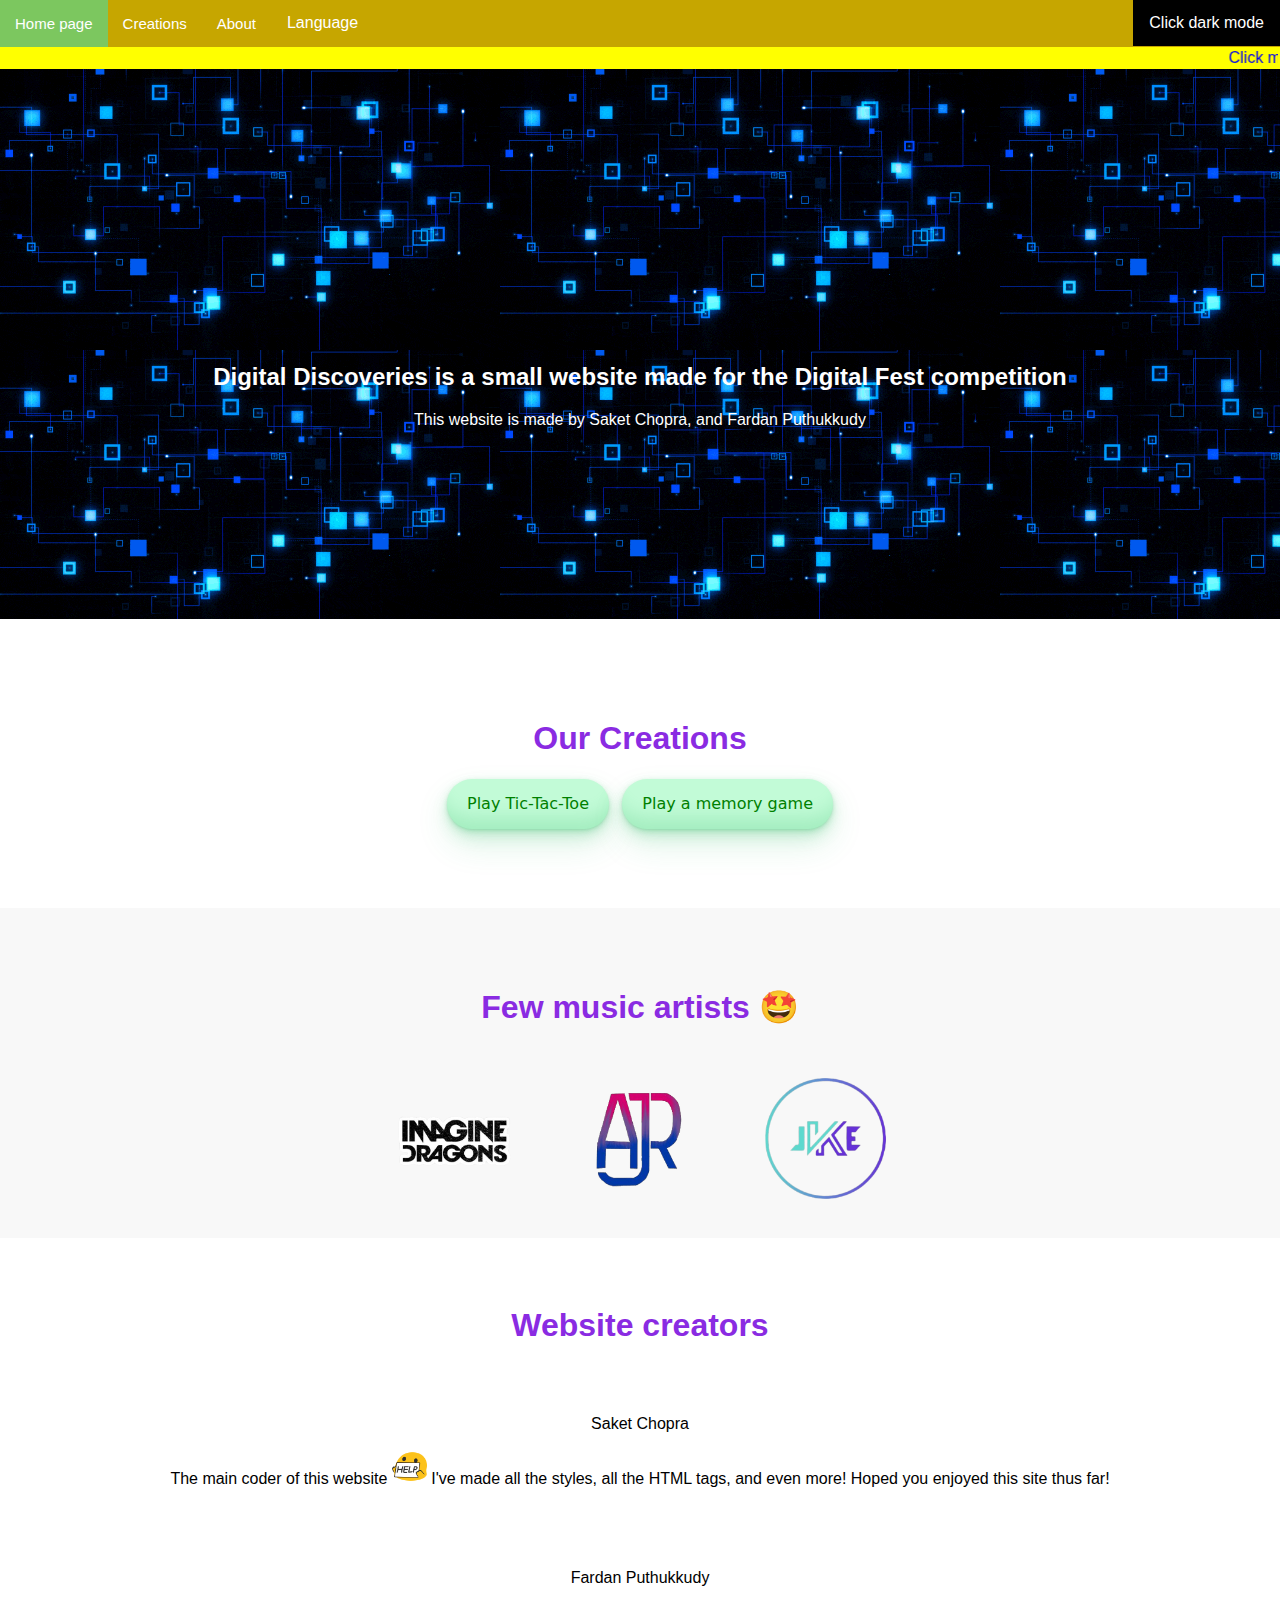
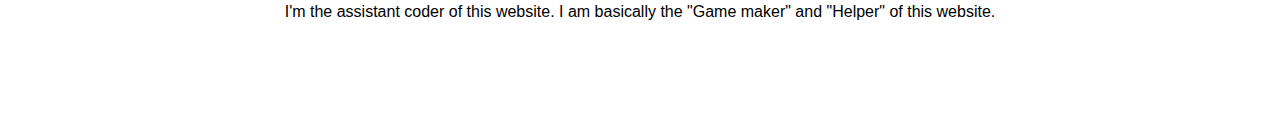
<file: index.html>
<html lang="en">

<head>
    <link rel="icon" href="Images/Icon.ico">
    <title>Digital Discoveries{DD}</title>
    <meta name="viewport" content="width=device-width, initial-scale=1">
    <link rel="stylesheet" href="CSS/Main.css">
    <script src="JS/mainJs.js"></script>
    <meta charset="UTF-8">
</head>

<body id="mainBody">
    <nav class="navigation-bar">
        <a href="index.html" class="active floatLef">
            Home page
        </a>
        <a href="#creations" class="floatLef">
            Creations
        </a>
        <a href="#about" class="floatLef">
            About
        </a>
        <div class="dropdown">
            <button class="dropbtn">Language 
                <i class="fa fa-caret-down"></i>
            </button>
            <div class="dropdown-content">
                <a href="index.html">English</a>
                <a href="Arabic/ar.html">
                    العربية
                </a>
                <a href="Hindi/hi.html">
                    हिंदी
                </a>
                <a href="French/fr.html">
                    Français
                </a>
                <a href="Malayalam/ml.html">
                    മലയാളം
                </a>
            </div>
        </div>
        <button class="darkbutton" id="dkBtn" onclick="changeColor()">
            <div id="darkText">Click dark mode</div>
            <div id="whiteText">Click light mode</div>
        </button>
    </nav>
    <div class="row movingText">
        <a href="https://technologymagazine.com" target="_blank">
            <marquee class="marqText" onmouseover="this.stop()" onmouseout="this.start()">
                Click me to go to a magazine full about technology.
            </marquee>
        </a>
    </div>
    <div class="banner">
        <marquee scrollamount="20">
            <h1 class="rainbow">
                Welcome to Digital Discoveries!
            </h1>
        </marquee>
        <h2>
            Digital Discoveries is a small website made for the Digital Fest competition
        </h2>
        <p>This website is made by Saket Chopra, and Fardan Puthukkudy</p>
    </div>
    <div class="row " id="creations">
        <div class="row creationHead">
            Our Creations
        </div>
        <div class="bannerCreations">
            <a href="Tic-Tac-Toe_game.html">
                <button class="MINECRAFT">
                    Play Tic-Tac-Toe
                </button>
            </a>
            &nbsp; &nbsp;
            <a href="Memory_game.html">
                <button class="MINECRAFT">
                    Play a memory game
                </button>
            </a>
        </div>
    </div>
    <div class="row musicHead" id="musicHeadColor">
        <div class="row creationHead">
            Few music artists 🤩
        </div>
        <div class="bannerMusic">
            <a href="https://www.youtube.com/@ImagineDragons/releases" target="_blank">
                <img src="Images/Imagine_Dragons_logo.png" alt="Imagine Dragons logo.">
            </a>
            <a href="https://www.youtube.com/@ajr/releases" target="_blank">
                <img src="Images/AJR_logo.png" alt="AJR logo.">
            </a>
            <a href="https://www.youtube.com/@JVKE/releases" target="_blank">
                <img src="Images/JVKE_logo.png" alt="JVKE/JAKE logo.">
            </a>
        </div>
    </div>
    <div class="footer" id="about">
        <div class="coder">
            Website creators
        </div>
        <div class="footername">
            <span class="col">
                <p>Saket Chopra</p> 
                The main coder of this website <img src="Images/Blob_help.png" alt="Help." style="height:35px;"> I've made all the styles, all the HTML tags, and even more! Hoped you enjoyed this site thus far!
            </span>
            <span class="col">
                <p>Fardan Puthukkudy</p> 
                I'm the assistant coder of this website. I am basically the "Game maker" and "Helper" of this website.
            </span>
        </div>
    </div>
</body>

</html>
</file>
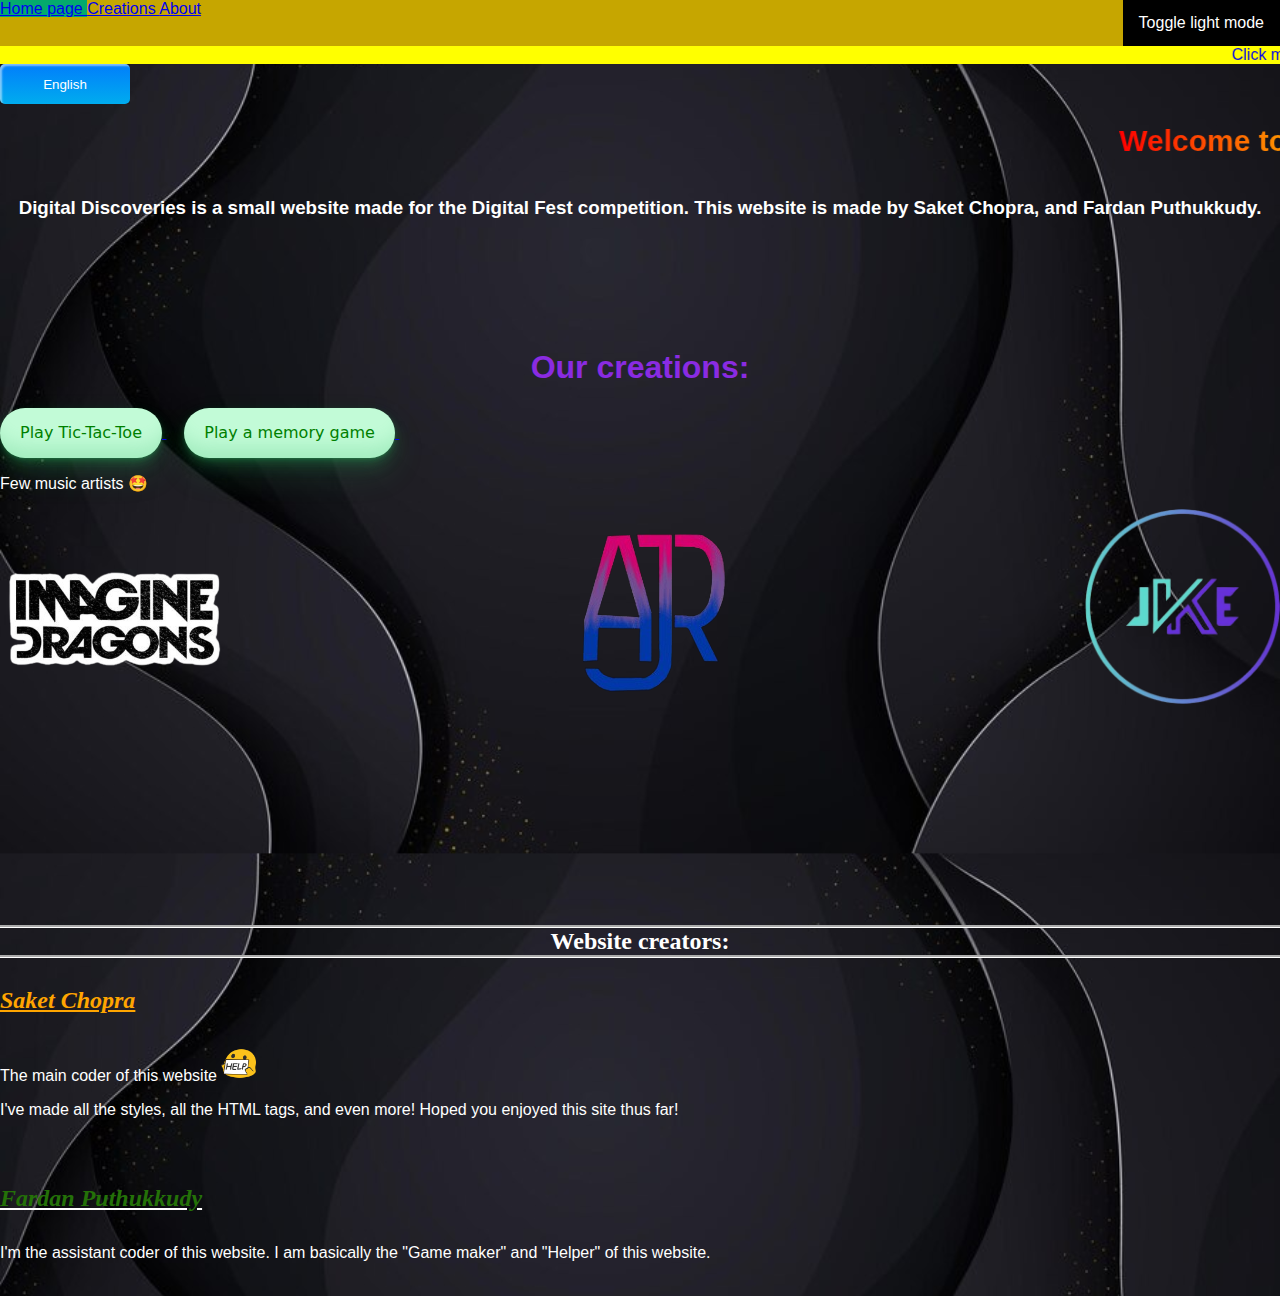
<file: English_dark.html>
<html lang="en">
    <head>
        <link rel="icon" href="Images/Icon.ico">
        <title>Digital Discoveries{DD}</title>
        <meta name="viewport" content="width=device-width, initial-scale=1">
        <link rel="stylesheet" href="CSS/Main.css">
        <link rel="stylesheet" href="CSS/Dark.css">
        <meta charset="UTF-8">
    </head>
    <body background="Images/Black_background.jpg">
        <nav class="navigation-bar">
            <a href="English_dark.html" class="active">
                Home page
            </a>
            <a href="#creations">
                Creations
            </a>
            <a href="#about">
                About
            </a>
            <a href="index.html" class="dark11">
                <button class="darkbutton">
                    Toggle light mode
                </button>
            </a>
        </nav>
        <a href="https://technologymagazine.com" target="_blank">
            <marquee bgcolor="yellow" onmouseover="this.stop()" onmouseout="this.start()">
                Click me to go to a magazine full about technology.
            </marquee>
        </a>
        <div class="dropdown">
            <button class="btn box-outline">
                <span>
                    English
                </span>
            </button>
            <div class="dropdown-content">
                <a href="Arabic/Arabic_dark.html">
                    العربية
                </a>
                <a href="Hindi/Hindi_dark.html">
                    हिंदी
                </a>
                <a href="French/French.html">
                    Français
                </a>
                <a href="Malayalam/Malayalam_dark.html">
                    മലയാളം
                </a>
            </div>
        </div>
        <br>
        <br>
        <br>
        <marquee scrollamount="20">
            <h1 class="rainbow">
                Welcome to Digital Discoveries!
            </h1>
        </marquee>
        <h3 style="text-align: center;">
            Digital Discoveries is a small website made for the Digital Fest competition. This website is made by Saket Chopra, and Fardan Puthukkudy.
        </h3>
        <br>
        <br>
        <br>
        <br>
        <br>
        <div id="creations">
            <h1 class="creations">
                Our creations:
            </h1>
            <a href="Tic-Tac-Toe_game.html">
                <button class="MINECRAFT">
                    Play Tic-Tac-Toe
                </button>
            </a>
            &nbsp; &nbsp;
            <a href="Memory_game.html">
                <button class="MINECRAFT">
                    Play a memory game
                </button>
            </a>
            &nbsp; &nbsp;
            <br>
            <p>
                Few music artists 🤩
            </p>
            <div class="smallestviolin">
                <a href="https://www.youtube.com/@ImagineDragons/releases" target="_blank">
                    <img src="Images/Imagine_Dragons_logo.png" alt="Imagine Dragons logo." style="height:220px;">
                </a>
                <a href="https://www.youtube.com/@ajr/releases" target="_blank">
                    <img src="Images/AJR_logo.png" alt="AJR logo.">
                </a>
                <a href="https://www.youtube.com/@JVKE/releases" target="_blank">
                    <img src="Images/JVKE_logo.png" alt="JVKE/JAKE logo." style="height:195px;">
                </a>
            </div>
        </div>
        <br>
        <br>
        <br>
        <br>
        <br>
        <br>
        <br>
        <br>
        <br>
        <br>
        <div id="about">
            <h2 class="about" style="outline: groove;">
                Website creators:
            </h2>
            <u style="color: orange;">
                <i>
                    <h4 style="color: orange; font-size:x-large; font-family: cursive;">
                        Saket Chopra
                    </h4>
                </i>
            </u>
            <p>
                The main coder of this website <img src="Images/Blob_help.png" alt="Help." style="height:35px;">
            </p>
            <p>
                I've made all the styles, all the HTML tags, and even more! Hoped you enjoyed this site thus far!
            </p>
            <br>
            <u>
                <i>
                    <h4 style="font-family:cursive; font-size: x-large; color:rgb(36, 113, 8)">Fardan Puthukkudy</h4>
                </i>
            </u>
            <p>I'm the assistant coder of this website. I am basically the "Game maker" and "Helper" of this website.</p>
        </div>
        <br>
    </body>
</html>
</file>
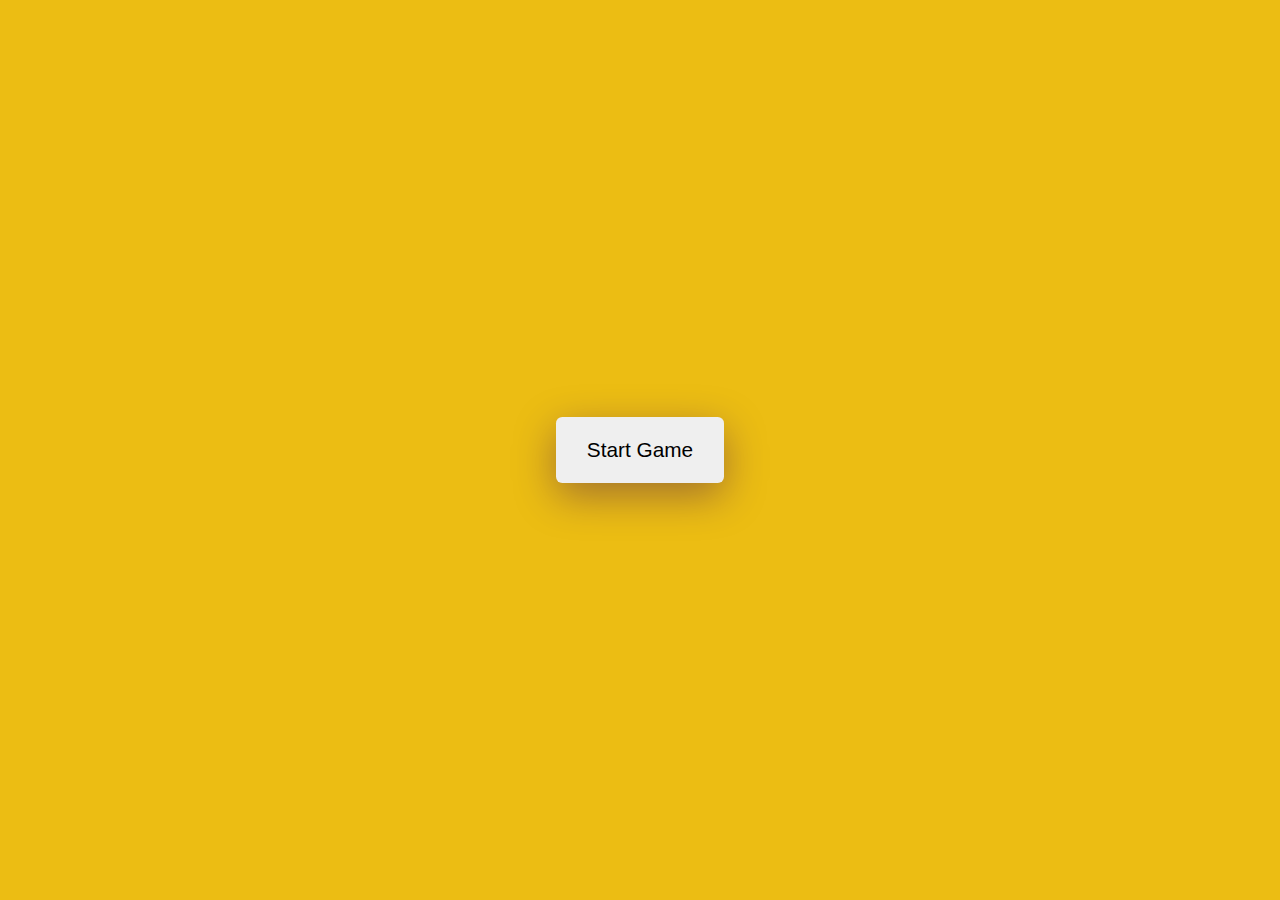
<file: Memory_game.html>
<html>
    <head>
        <title>
            Memory Game | Digital Discoveries{DD}
        </title>
    </head>
  <body>
    <link rel="stylesheet" href="CSS/Memory_game.css">
    <link rel="stylesheet" href="CSS/Main.css">
    <link rel="icon" href="Images/Icon.ico">
    <meta name="viewport" content="width=device-width, initial-scale=1.0">

    <main>

    <nav class="navigation-bar" style="background-color: hsl(39, 95%, 55%);">
        <a href="index.html">
            Home page
        </a>
        <a href="index.html#creations">
            Creations
        </a>
        <a href="Memory_game.html" class="active">
            Memory game
        </a>
    </nav>
      
   

      <div class="wrapper">

        <div class="stats-container">
          <div id="moves-count"></div>
          <div id="time"></div>
        </div>
        
        <div class="game-container"></div>

        <button id="stop" class="hide">Stop Game</button>

      </div>



      <div class="controls-container">

        <p id="result"></p>

        <button id="start">Start Game</button>

      </div>

    </main>

	<script src="JS/Memory_game.js"></script>
  </body>
</html>
</file>
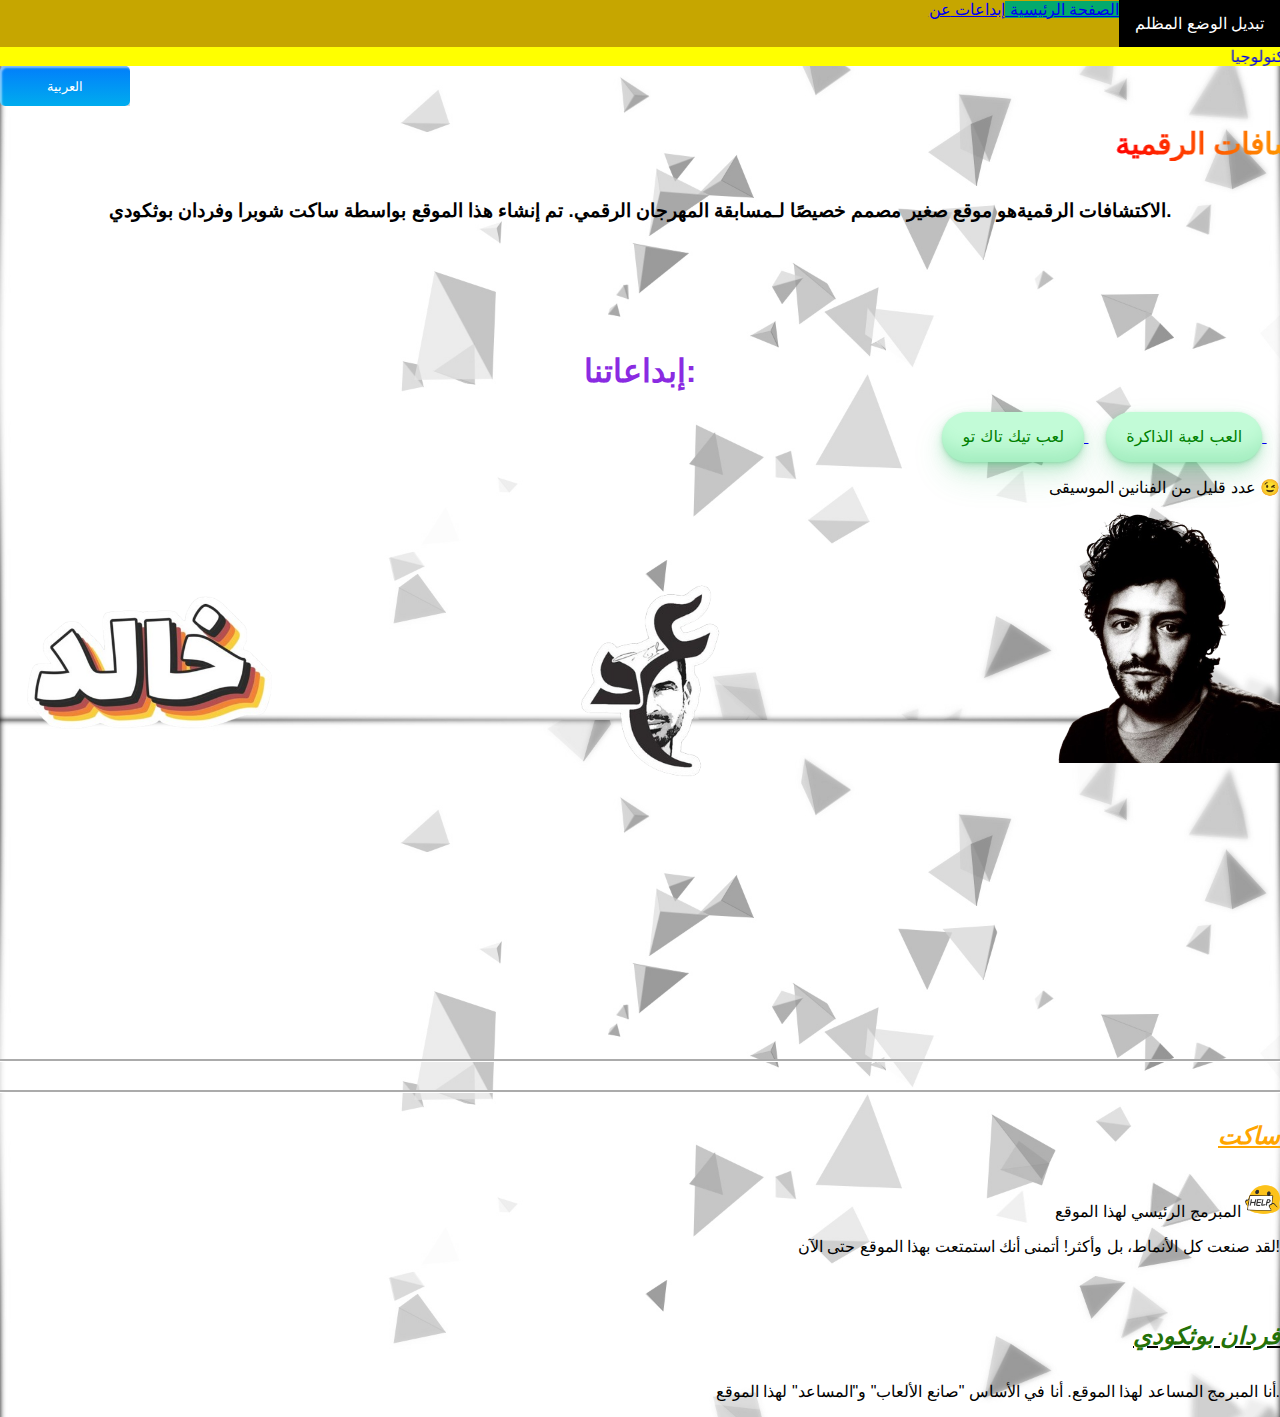
<file: Arabic/ar.html>
<html lang="ar" style="text-align: right;">
    <head>
        <link rel="icon" href="../Images/Icon.ico">
        <title>الاكتشافات الرقمية{DD}</title>
        <meta name="viewport" content="width=device-width, initial-scale=1">
        <link rel="stylesheet" href="../CSS/Main.css">
        <meta charset="UTF-8">
    </head>
    <body background="../Images/White_background.jpeg">
        <nav class="navigation-bar">
            <a href="ar.html" class="active">
                الصفحة الرئيسية
            </a>
            <a href="#creations">
                إبداعات
            </a>
            <a href="#about">
                عن
            </a>
            <a href="Arabic_dark.html" class="dark11">
                <button class="darkbutton">
                    تبديل الوضع المظلم
                </button>
            </a>
        </nav>
        <a href="https://www.menatech.net" target="_blank">
            <marquee bgcolor="yellow" onmouseover="this.stop()" onmouseout="this.start()">
                انقر فوقي للانتقال إلى مجلة مليئة بالتكنولوجيا.
            </marquee>
        </a>
        <div class="dropdown">
            <button class="btn box-outline">
                <span>
                    العربية
                </span>
            </button>
            <div class="dropdown-content">
                <a href="../index.html">
                    English
                </a>
                <a href="../Hindi/hi.html">
                    हिंदी
                </a>
                <a href="../French/fr.html">
                    Français
                </a>
                <a href="../Malayalam/ml.html">
                    മലയാളം
                </a>
            </div>
        </div>
        <br>
        <br>
        <br>
        <marquee scrollamount="20">
            <h1 class="rainbow">
                مرحبا بكم في الاكتشافات الرقمية!
            </h1>
        </marquee>
        <h3 style="text-align: center;">
            الاكتشافات الرقميةهو موقع صغير مصمم خصيصًا لـمسابقة المهرجان الرقمي. تم إنشاء هذا الموقع بواسطة ساكت شوبرا وفردان بوثكودي.
        </h3>
        <br>
        <br>
        <br>
        <br>
        <br>
        <div id="creations">
            <h1 class="creations">
                إبداعاتنا:
            </h1>
            <a href="Tic-Tac-Toe_game.html">
                <button class="MINECRAFT">
                    لعب تيك تاك تو
                </button>
            </a>
            &nbsp; &nbsp;
            <a href="Memory_game.html">
                <button class="MINECRAFT">
                    العب لعبة الذاكرة
                </button>
            </a>
            &nbsp; &nbsp;
            <br>
            <p>
                عدد قليل من الفنانين الموسيقى 😉
            </p>
            <div class="smallestviolin">
                <a href="https://www.youtube.com/@ChebKhaledOfficielMusic/releases" target="_blank">
                    <img src="../Images/Khaled_logo.png" alt="شعار خالد ." style="height: 300px">
                </a>
                <a href="https://www.youtube.com/@AmrDiab/releases" target="_blank">
                    <img src="../Images/Amr_Diab_logo.png" alt="شعار عمرو دياب." style="height: 350px">
                </a>
                <a href="https://www.youtube.com/@RachidTahaOfficial/releases" target="_blank">
                    <img src="../Images/Rachid_Taha_logo.png" alt="شعار رشيد طه" style="height: 250px">
                </a>
            </div>
        </div>
        <br>
        <br>
        <br>
        <br>
        <br>
        <br>
        <br>
        <br>
        <br>
        <br>
        <div id="about">
            <h2 class="about" style="outline: groove;">
                منشئو المواقع الإلكترونية:
            </h2>
            <u style="color: orange;">
                <i>
                    <h4 style="color: orange; font-size:x-large; font-family: cursive;">
                        ساكت
                    </h4>
                </i>
            </u>
            <p>
                المبرمج الرئيسي لهذا الموقع
                <img src="../Images/Blob_help.png" alt="يساعد." style="height:35px;">
            </p>
            <p>
                لقد صنعت كل الأنماط، بل وأكثر! أتمنى أنك استمتعت بهذا الموقع حتى الآن!
            </p>
            <br>
            <u>
                <i>
                    <h4 style="font-family:cursive; font-size: x-large; color:rgb(36, 113, 8)">فردان بوثكودي</h4>
                </i>
            </u>
            <p>أنا المبرمج المساعد لهذا الموقع. أنا في الأساس "صانع الألعاب" و"المساعد" لهذا الموقع.</p>
        </div>
    </body>
</html>
</file>
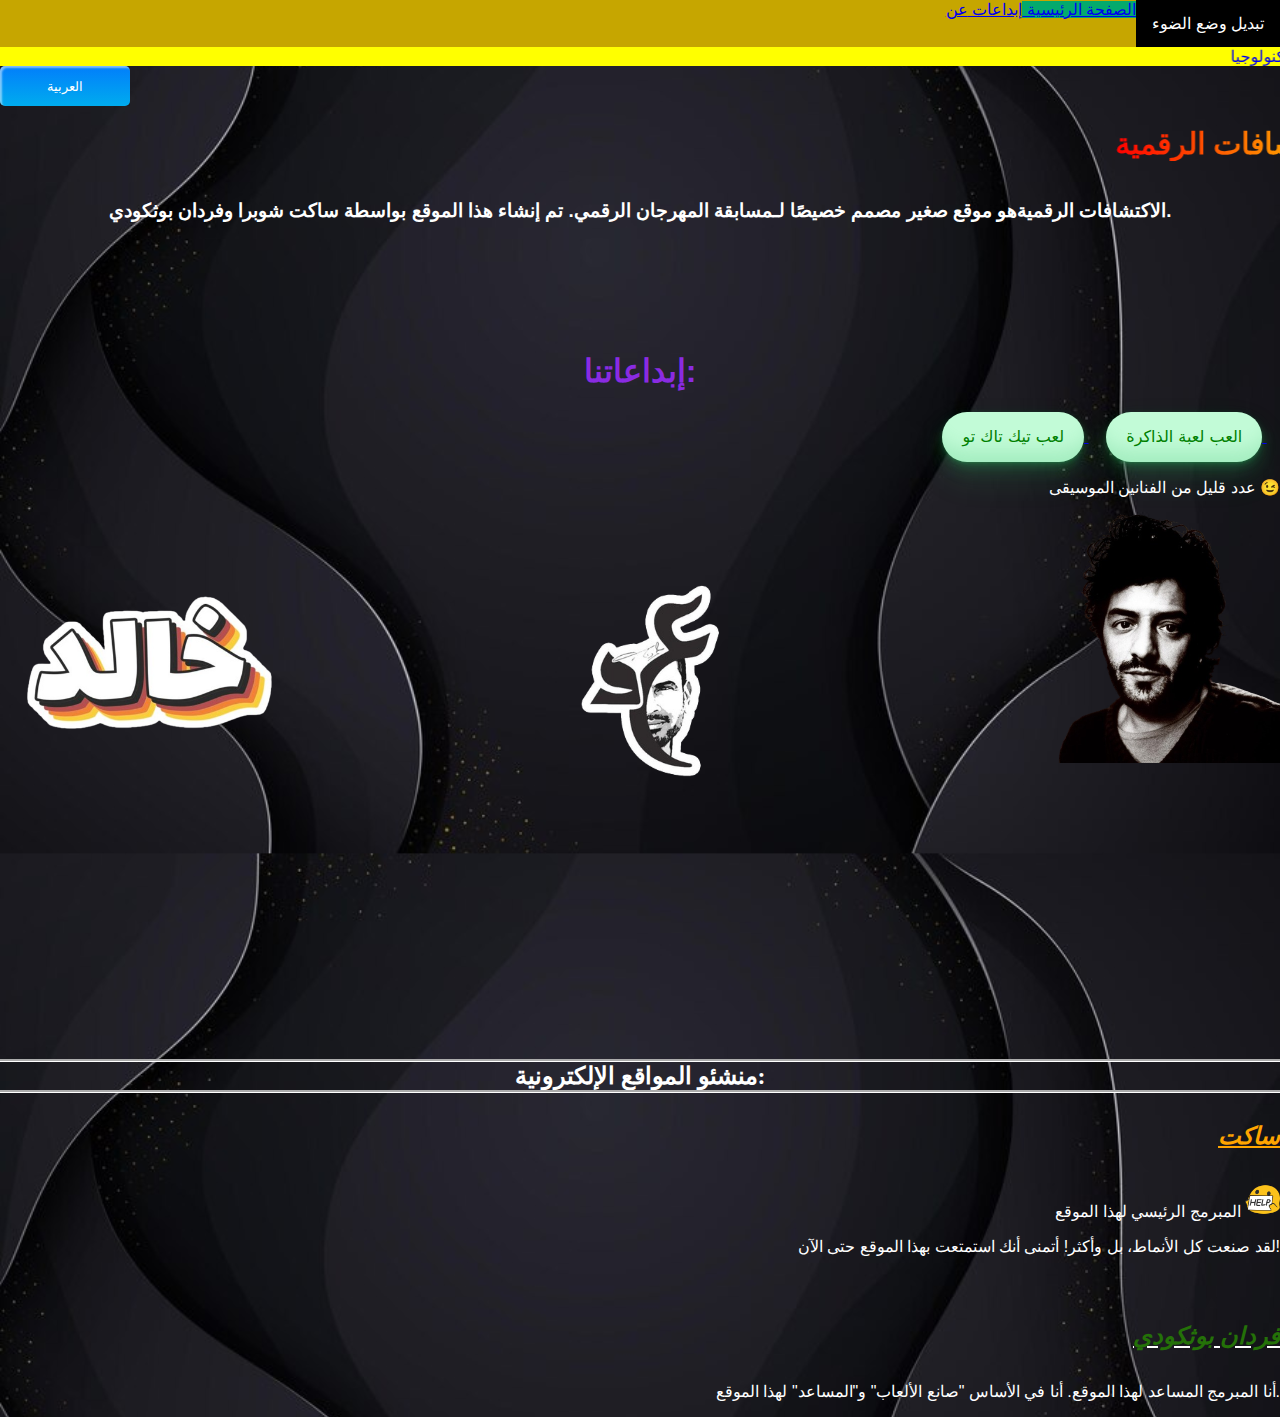
<file: Arabic/Arabic_dark.html>
<html lang="ar" style="text-align: right">
    <head>
        <link rel="icon" href="../Images/Icon.ico">
        <title>الاكتشافات الرقمية{DD}</title>
        <meta name="viewport" content="width=device-width, initial-scale=1">
        <link rel="stylesheet" href="../CSS/Main.css">
        <link rel="stylesheet" href="../CSS/Dark.css">
        <meta charset="UTF-8">
    </head>
    <body background="../Images/Black_background.jpg">
        <nav class="navigation-bar">
            <a href="Arabic_dark.html" class="active">
                الصفحة الرئيسية
            </a>
            <a href="#creations">
                إبداعات
            </a>
            <a href="#about">
                عن
            </a>
            <a href="ar.html" class="dark11">
                <button class="darkbutton">
                    تبديل وضع الضوء
                </button>
            </a>
        </nav>
        <a href="https://www.menatech.net" target="_blank">
            <marquee bgcolor="yellow" onmouseover="this.stop()" onmouseout="this.start()">
                انقر فوقي للانتقال إلى مجلة مليئة بالتكنولوجيا.
            </marquee>
        </a>
        <div class="dropdown">
            <button class="btn box-outline">
                <span>
                    العربية
                </span>
            </button>
            <div class="dropdown-content">
                <a href="../English_dark.html">
                    English
                </a>
                <a href="../Hindi/Hindi_dark.html">
                    हिंदी
                </a>
                <a href="../French/French_dark.html">
                    Français
                </a>
                <a href="../Malayalam/Malayalam_dark.html">
                    മലയാളം
                </a>
            </div>
        </div>
        <br>
        <br>
        <br>
        <marquee scrollamount="20">
            <h1 class="rainbow">
                مرحبا بكم في الاكتشافات الرقمية!
            </h1>
        </marquee>
        <h3 style="text-align: center;">
            الاكتشافات الرقميةهو موقع صغير مصمم خصيصًا لـمسابقة المهرجان الرقمي. تم إنشاء هذا الموقع بواسطة ساكت شوبرا وفردان بوثكودي.
        </h3>
        <br>
        <br>
        <br>
        <br>
        <br>
        <div id="creations">
            <h1 class="creations">
                إبداعاتنا:
            </h1>
            <a href="Tic-Tac-Toe_game.html">
                <button class="MINECRAFT">
                    لعب تيك تاك تو
                </button>
            </a>
            &nbsp; &nbsp;
            <a href="Memory_game.html">
                <button class="MINECRAFT">
                    العب لعبة الذاكرة
                </button>
            </a>
            &nbsp; &nbsp;
            <br>
            <p>
                عدد قليل من الفنانين الموسيقى 😉
            </p>
            <div class="smallestviolin">
                <a href="https://www.youtube.com/@ChebKhaledOfficielMusic/releases" target="_blank">
                    <img src="../Images/Khaled_logo.png" alt="شعار خالد ." style="height:300px;">
                </a>
                <a href="https://www.youtube.com/@AmrDiab/releases" target="_blank">
                    <img src="../Images/Amr_Diab_logo.png" alt="شعار عمرو دياب." style="height:350px">
                </a>
                <a href="https://www.youtube.com/@RachidTahaOfficial/releases" target="_blank">
                    <img src="../Images/Rachid_Taha_logo.png" alt="شعار رشيد طه" style="height:250px;">
                </a>
            </div>
        </div>
        <br>
        <br>
        <br>
        <br>
        <br>
        <br>
        <br>
        <br>
        <br>
        <br>
        <div id="about">
            <h2 class="about" style="outline: groove;">
                منشئو المواقع الإلكترونية:
            </h2>
            <u style="color: orange;">
                <i>
                    <h4 style="color: orange; font-size:x-large; font-family: cursive;">
                        ساكت
                    </h4>
                </i>
            </u>
            <p>
                المبرمج الرئيسي لهذا الموقع
                <img src="../Images/Blob_help.png" alt="يساعد." style="height:35px;">
            </p>
            <p>
                لقد صنعت كل الأنماط، بل وأكثر! أتمنى أنك استمتعت بهذا الموقع حتى الآن!
            </p>
            <br>
            <u>
                <i>
                    <h4 style="font-family:cursive; font-size: x-large; color:rgb(36, 113, 8)">فردان بوثكودي</h4>
                </i>
            </u>
            <p>أنا المبرمج المساعد لهذا الموقع. أنا في الأساس "صانع الألعاب" و"المساعد" لهذا الموقع.</p>
        </div>
    </body>
</html>
</file>
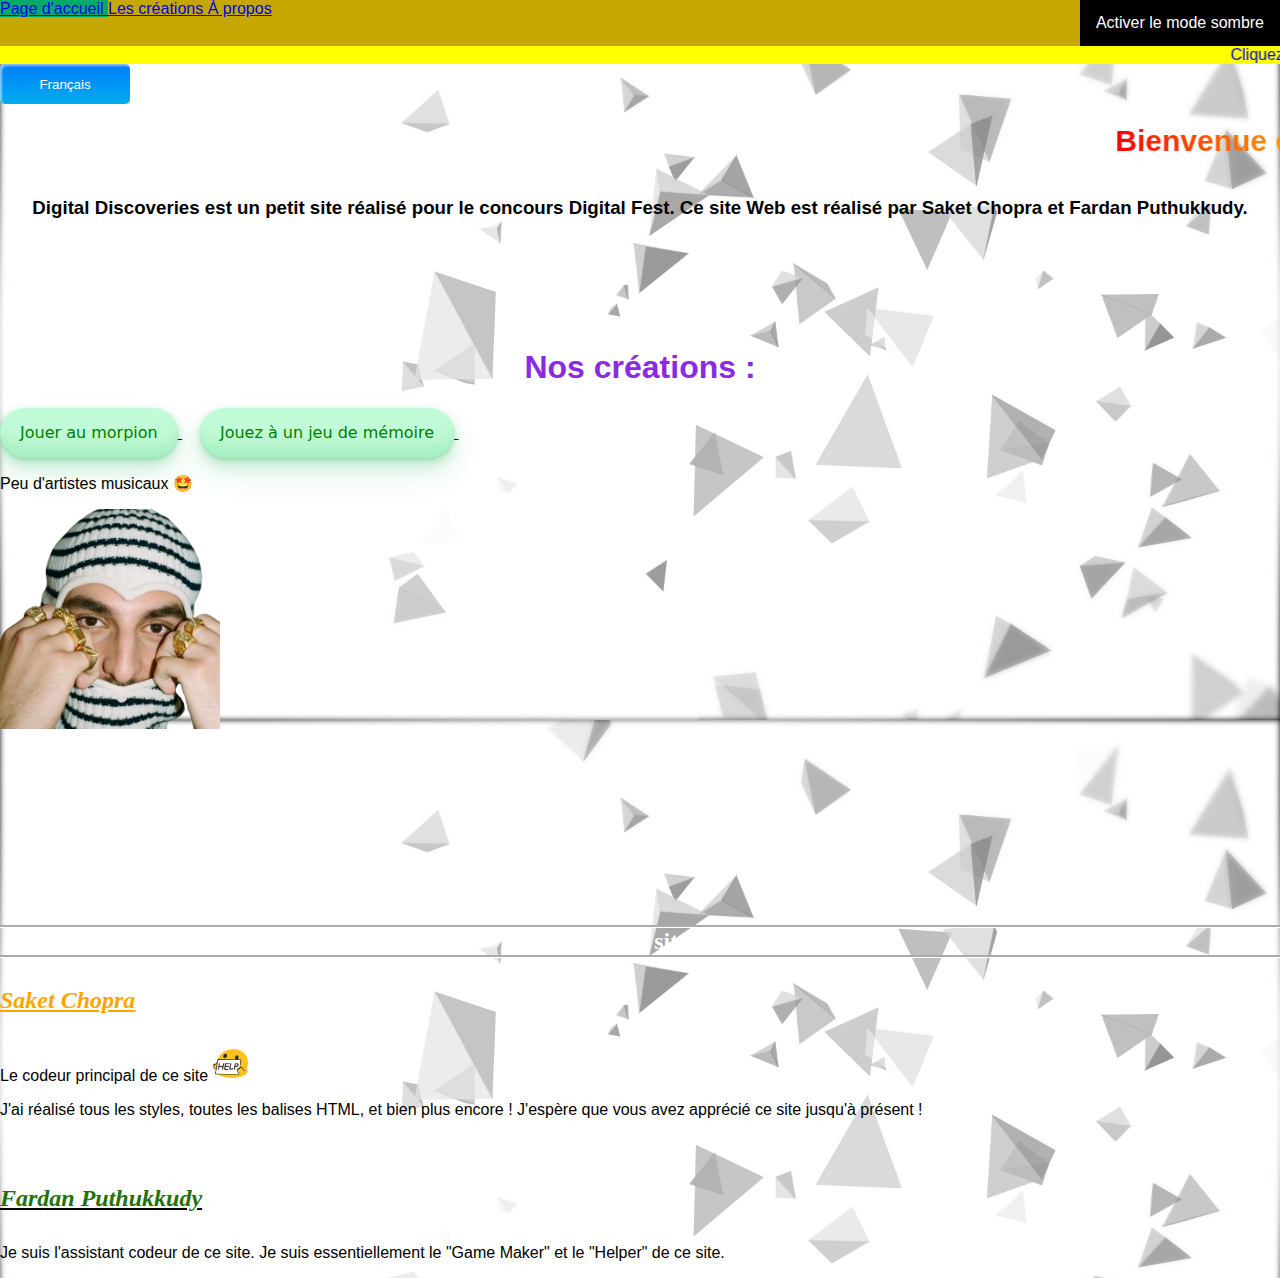
<file: French/fr.html>
<html lang="fr">
    <head>
        <link rel="icon" href="../Images/Icon.ico">
        <title>Découvertes numériques</title>
        <meta name="viewport" content="width=device-width, initial-scale=1">
        <link rel="stylesheet" href="../CSS/Main.css">
        <meta charset="UTF-8">
    </head>
    <body background="../Images/White_background.jpeg">
        <nav class="navigation-bar">
            <a href="fr.html" class="active">
                Page d'accueil
            </a>
            <a href="#creations">
                Les créations
            </a>
            <a href="#about">
                À propos
            </a>
            <a href="French_dark.html" class="dark11">
                <button class="darkbutton">
                    Activer le mode sombre
                </button>
            </a>
        </nav>
        <a href="https://www.frenchweb.fr" target="_blank">
            <marquee bgcolor="yellow" onmouseover="this.stop()" onmouseout="this.start()">
                Cliquez sur moi pour accéder à un magazine consacré à la technologie.
            </marquee>
        </a>
        <div class="dropdown">
            <button class="btn box-outline">
                <span>
                    Français
                </span>
            </button>
            <div class="dropdown-content">
                <a href="../Arabic/ar.html">
                    العربية
                </a>
                <a href="../Hindi/hi.html">
                    हिंदी
                </a>
                <a href="../French/fr.html">
                    Français
                </a>
                <a href="../Malayalam/ml.html">
                    മലയാളം
                </a>
            </div>
        </div>
        <br>
        <br>
        <br>
        <marquee scrollamount="20">
            <h1 class="rainbow">
                Bienvenue dans les Découvertes Numériques !
            </h1>
        </marquee>
        <h3 style="text-align: center;">
            Digital Discoveries est un petit site réalisé pour le concours Digital Fest. Ce site Web est réalisé par Saket Chopra et Fardan Puthukkudy.
        </h3>
        <br>
        <br>
        <br>
        <br>
        <br>
        <div id="creations">
            <h1 class="creations">
                Nos créations :
            </h1>
            <a href="Tic-Tac-Toe_game.html">
                <button class="MINECRAFT">
                    Jouer au morpion
                </button>
            </a>
            &nbsp; &nbsp;
            <a href="Memory_game.html">
                <button class="MINECRAFT">
                    Jouez à un jeu de mémoire
                </button>
            </a>
            &nbsp; &nbsp;
            <br>
            <p>
                Peu d'artistes musicaux 🤩
            </p>
            <div class="smallestviolin">
                <a href="https://www.youtube.com/@SaintLevantOfficial/releases" target="_blank">
                    <img src="../Images/Saint_Levant_logo.png" alt="Saint Levant logo." style="height:220px;">
                </a>
            </div>
        </div>
        <br>
        <br>
        <br>
        <br>
        <br>
        <br>
        <br>
        <br>
        <br>
        <br>
        <div id="about">
            <h2 class="about" style="outline: groove;">
                Créateurs de sites Web :
            </h2>
            <u style="color: orange;">
                <i>
                    <h4 style="color: orange; font-size:x-large; font-family: cursive;">
                        Saket Chopra
                    </h4>
                </i>
            </u>
            <p>
                Le codeur principal de ce site <img src="../Images/Blob_help.png" alt="Aide." style="height:35px;">
            </p>
            <p>
                J'ai réalisé tous les styles, toutes les balises HTML, et bien plus encore ! J'espère que vous avez apprécié ce site jusqu'à présent !
            </p>
            <br>
            <u>
                <i>
                    <h4 style="font-family:cursive; font-size: x-large; color:rgb(36, 113, 8)">Fardan Puthukkudy</h4>
                </i>
            </u>
            <p>Je suis l'assistant codeur de ce site. Je suis essentiellement le "Game Maker" et le "Helper" de ce site.</p>
        </div>
    </body>
</html>
</file>
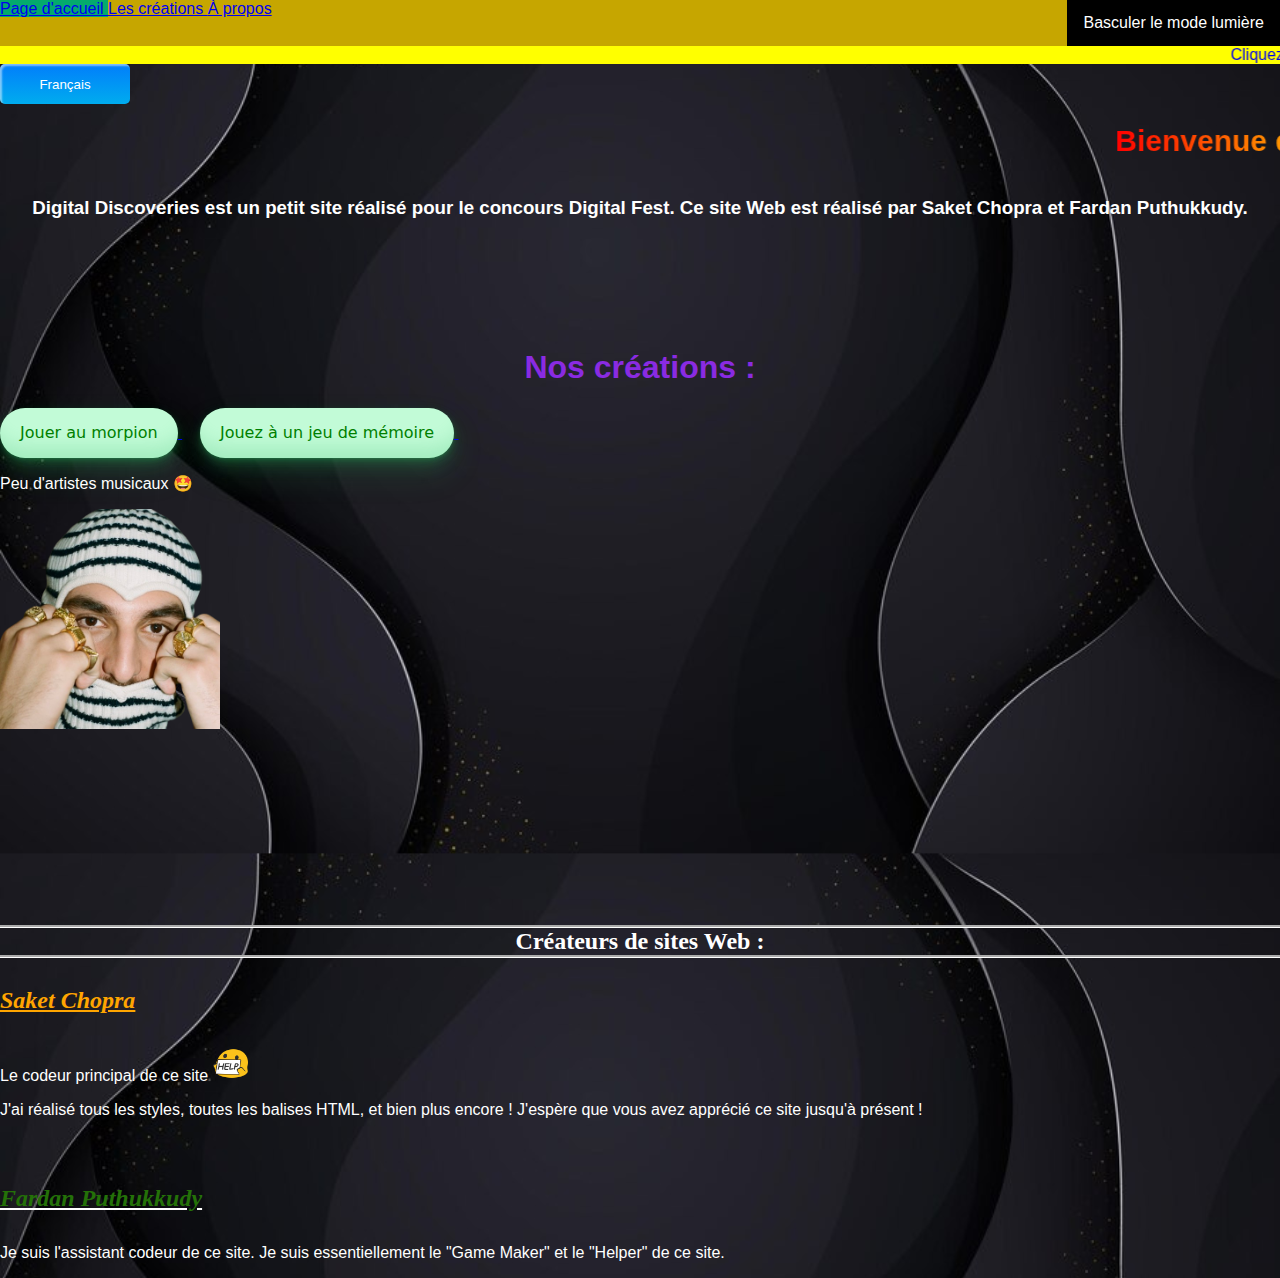
<file: French/French_dark.html>
<html lang="fr">
    <head>
        <link rel="icon" href="../Images/Icon.ico">
        <title>Découvertes numériques</title>
        <meta name="viewport" content="width=device-width, initial-scale=1">
        <link rel="stylesheet" href="../CSS/Main.css">
        <link rel="stylesheet" href="../CSS/Dark.css">
        <meta charset="UTF-8">
    </head>
    <body background="../Images/Black_background.jpg">
        <nav class="navigation-bar">
            <a href="French_dark.html" class="active">
                Page d'accueil
            </a>
            <a href="#creations">
                Les créations
            </a>
            <a href="#about">
                À propos
            </a>
            <a href="French_dark.html" class="dark11">
                <button class="darkbutton">
                    Basculer le mode lumière
                </button>
            </a>
        </nav>
        <a href="https://www.frenchweb.fr" target="_blank">
            <marquee bgcolor="yellow" onmouseover="this.stop()" onmouseout="this.start()">
                Cliquez sur moi pour accéder à un magazine consacré à la technologie.
            </marquee>
        </a>
        <div class="dropdown">
            <button class="btn box-outline">
                <span>
                    Français
                </span>
            </button>
            <div class="dropdown-content">
                <a href="../Arabic/Arabic_dark.html">
                    العربية
                </a>
                <a href="../Hindi/Hindi_dark.html">
                    हिंदी
                </a>
                <a href="../French/French_dark.html">
                    Français
                </a>
                <a href="../Malayalam/Malayalam_dark.html">
                    മലയാളം
                </a>
            </div>
        </div>
        <br>
        <br>
        <br>
        <marquee scrollamount="20">
            <h1 class="rainbow">
                Bienvenue dans les Découvertes Numériques !
            </h1>
        </marquee>
        <h3 style="text-align: center;">
            Digital Discoveries est un petit site réalisé pour le concours Digital Fest. Ce site Web est réalisé par Saket Chopra et Fardan Puthukkudy.
        </h3>
        <br>
        <br>
        <br>
        <br>
        <br>
        <div id="creations">
            <h1 class="creations">
                Nos créations :
            </h1>
            <a href="Tic-Tac-Toe_game.html">
                <button class="MINECRAFT">
                    Jouer au morpion
                </button>
            </a>
            &nbsp; &nbsp;
            <a href="Memory_game.html">
                <button class="MINECRAFT">
                    Jouez à un jeu de mémoire
                </button>
            </a>
            &nbsp; &nbsp;
            <br>
            <p>
                Peu d'artistes musicaux 🤩
            </p>
            <div class="smallestviolin">
                <a href="https://www.youtube.com/@SaintLevantOfficial/releases" target="_blank">
                    <img src="../Images/Saint_Levant_logo.png" alt="Saint Levant logo." style="height:220px;">
                </a>
            </div>
        </div>
        <br>
        <br>
        <br>
        <br>
        <br>
        <br>
        <br>
        <br>
        <br>
        <br>
        <div id="about">
            <h2 class="about" style="outline: groove;">
                Créateurs de sites Web :
            </h2>
            <u style="color: orange;">
                <i>
                    <h4 style="color: orange; font-size:x-large; font-family: cursive;">
                        Saket Chopra
                    </h4>
                </i>
            </u>
            <p>
                Le codeur principal de ce site <img src="../Images/Blob_help.png" alt="Aide." style="height:35px;">
            </p>
            <p>
                J'ai réalisé tous les styles, toutes les balises HTML, et bien plus encore ! J'espère que vous avez apprécié ce site jusqu'à présent !
            </p>
            <br>
            <u>
                <i>
                    <h4 style="font-family:cursive; font-size: x-large; color:rgb(36, 113, 8)">Fardan Puthukkudy</h4>
                </i>
            </u>
            <p>Je suis l'assistant codeur de ce site. Je suis essentiellement le "Game Maker" et le "Helper" de ce site.</p>
        </div>
    </body>
</html>
</file>
<file: CSS/Main.css>
.navigation-bar {
    background: #C6A600;
    overflow: hidden;
    width: 100%;
}

.navigation-bar .floatLef {
    text-align: center;
    padding: 15px;
    font-size: 15px;
    color: white;
    text-decoration: none;
}

.floatLef {
    float: left;
}

.navigation-bar a.active {
    background-color: #04AA6D;
}

.navigation-bar .floatLef:hover {
    background-color: rgba(0, 255, 255, 0.374);
}

.darkbutton {
    font-size: 16px;
    border: none;
    outline: none;
    color: rgb(255, 255, 255);
    padding: 14px 16px;
    background-color: #000;
    font-family: inherit;
    cursor: pointer;
    float: right;
}

#whiteText {
    display: none;
}

html {
    font-family: sans-serif;
    scroll-behavior: smooth;
}

.movingText {
    background-color: yellow;
    padding: 2px;
}

.dropdown {
    float: left;
    overflow: hidden;
}

.dropdown .dropbtn {
    font-size: 16px;
    border: none;
    outline: none;
    color: white;
    padding: 14px 16px;
    background-color: inherit;
    font-family: inherit;
    margin: 0;
}

.navbar a:hover,
.dropdown:hover .dropbtn {
    background-color: red;
}

.dropdown-content {
    display: none;
    position: absolute;
    background-color: #f9f9f9;
    min-width: 160px;
    box-shadow: 0px 8px 16px 0px rgba(0, 0, 0, 0.2);
    z-index: 1;
}

.dropdown-content a {
    float: none;
    color: black;
    padding: 12px 16px;
    text-decoration: none;
    display: block;
    text-align: left;
}

.dropdown-content a:hover {
    background-color: #ddd;
}

.dropdown:hover .dropdown-content {
    display: block;
}

.banner {
    position: relative;
    /* background-color: #fff; */
    width: 100%;
    overflow: hidden;
    height: 550px;
    background-image: url("../Images/banner.gif");
    justify-content: center;
    text-align: center;
}

.banner marquee {
    width: 70%;
}

.banner h1 {
    text-align: center;
    padding-top: 200px;
    color: #fff;
}

.banner p,
h2 {
    text-align: center;
    color: #fff;
}

.creationHead {
    text-align: center;
    color: blueviolet;
    display: block;
    font-size: 2em;
    margin-block-start: 0.67em;
    margin-block-end: 0.67em;
    margin-inline-start: 0px;
    margin-inline-end: 0px;
    font-weight: bold;
    padding-top: 5rem;
}

.bannerCreations {
    display: -webkit-box;
    display: -ms-flexbox;
    display: flex;
    -ms-flex-wrap: wrap;
    flex-wrap: wrap;
    justify-content: center;
    padding-bottom: 3rem;
}

.col-sm-6 {
    flex: 0 0 50%;
    max-width: 50%;
}

.musicHead {
    background-color: #f8f8f8;
}

.footer {
    justify-content: center;
    text-align: center;
    margin-bottom: 5rem;
}

.coder {
    padding-top: 3rem;
    text-align: center;
    color: blueviolet;
    display: block;
    font-size: 2em;
    margin-block-start: 0.67em;
    margin-block-end: 0.67em;
    margin-inline-start: 0px;
    margin-inline-end: 0px;
    font-weight: bold;
}

.footername {
    display: flex;
    flex-direction: column;
    flex-wrap: wrap;
}

.footername .col {
    margin: 2rem auto !important;
}

.footername .col p {
    font-weight: 500;
    line-height: 1.2;
}

.btn {
    width: 130px;
    height: 40px;
    color: #fff;
    border-radius: 5px;
    padding: 12px 15px;
    font-family: 'Lato', sans-serif;
    font-weight: 500;
    background: transparent;
    cursor: pointer;
    transition: all 0.3s ease;
    position: relative;
    display: inline-block;
    box-shadow: inset 2px 2px 2px 0px rgba(255, 255, 255, .5), 7px 7px 20px 0px rgba(0, 0, 0, .1), 4px 4px 5px 0px rgba(0, 0, 0, .1);
    outline: none;
}

.box-outline {
    background: rgb(0, 172, 238);
    background: linear-gradient(0deg, rgba(0, 172, 238, 1) 0%, rgba(2, 126, 251, 1) 100%);
    width: 130px;
    height: 40px;
    line-height: 42px;
    padding: 0;
    border: none;
}

.box-outline span {
    position: relative;
    display: block;
    width: 100%;
    height: 100%;
}

.box-outline:before,
.box-outline:after {
    position: absolute;
    content: "";
    right: 0;
    top: 0;
    background: rgba(2, 126, 251, 1);
    transition: all 0.3s ease;
}

.box-outline:before {
    height: 0%;
    width: 2px;
}

.box-outline:after {
    width: 0%;
    height: 2px;
}

.box-outline:hover {
    background: transparent;
    box-shadow: none;
}

.box-outline:hover:before {
    height: 100%;
}

.box-outline:hover:after {
    width: 100%;
}

.box-outline span:hover {
    color: rgba(2, 126, 251, 1);
}

.box-outline span:before,
.box-outline span:after {
    position: absolute;
    content: "";
    left: 0;
    bottom: 0;
    background: rgba(2, 126, 251, 1);
    transition: all 0.3s ease;
}

.box-outline span:before {
    width: 2px;
    height: 0%;
}

.box-outline span:after {
    width: 0%;
    height: 2px;
}

.box-outline span:hover:before {
    height: 100%;
}

.box-outline span:hover:after {
    width: 100%;
}

.rainbow {
    font-size: 30px;
    background-image: linear-gradient(to right, red, orange, yellow, green, blue, indigo, violet, red);
    -webkit-text-fill-color: transparent;
    animation: rainbow-animation 35s linear infinite;
    -webkit-background-clip: text;
}

@keyframes rainbow-animation {
    to {
        background-position: 4500vh;
    }
}

.bannerCreations {
    height: 60px;
}

.bannerMusic {
    height: 190px;
    text-align: center;
}

.bannerMusic img {
    width: 121px;
    padding: 30px;
    transition: transform .2s;
}

.bannerMusic img:hover {
    transform: scale(1.2);
}

.bannerMusic a {
    text-decoration: none;
}

.creations {
    text-align: center;
    color: blueviolet;
}

.MINECRAFT {
    background-color: #c2fbd7;
    border-radius: 100px;
    box-shadow: rgba(44, 187, 99, 0.2) 0 -25px 18px -14px inset, rgba(44, 187, 99, 0.15) 0 1px 2px, rgba(44, 187, 99, 0.15) 0 2px 4px, rgba(44, 187, 99, 0.15) 0 4px 8px, rgba(44, 187, 99, 0.15) 0 8px 16px, rgba(44, 187, 99, 0.15) 0 16px 32px;
    color: green;
    display: inline-block;
    font-family: CerebriSans-Regular, -apple-system, system-ui, Roboto, sans-serif;
    padding: 7px 20px;
    text-align: center;
    text-decoration: none;
    transition: all 250ms;
    border: 0;
    font-size: 16px;
    user-select: none;
    -webkit-user-select: none;
    touch-action: manipulation;
    cursor: pointer;
    height: 50px;
}

.MINECRAFT:hover {
    box-shadow: rgba(44, 187, 99, 0.35) 0 -25px 18px -14px inset, rgba(44, 187, 99, 0.25) 0 1px 2px, rgba(44, 187, 99, 0.25) 0 2px 4px, rgba(44, 187, 99, 0.25) 0 4px 8px, rgba(44, 187, 99, 0.25) 0 8px 16px, rgba(44, 187, 99, 0.25) 0 16px 32px;
    transform: scale(1.05) rotate(-1deg);
}

.BlueOutline {
    box-shadow: 3px 4px 0px 0px #4e57ef;
    height: 150;
    width: 130;
}

.smallestviolin {
    display: flex;
    justify-content: space-between;
}

.about {
    text-align: center;
    animation: changeCursor 28s infinite;
    font-family: cursive;
    display: grid;
    place-items: center;
}

@keyframes changeCursor {
    0% {
        cursor: pointer;
    }
    25% {
        cursor: help;
    }
    50% {
        cursor: progress;
    }
    75% {
        cursor: text;
    }
    100% {
        cursor: not-allowed;
    }
}

.dark11 {
    background-color: transparent;
    width: 180px;
    height: 30px;
}

body {
    margin: 0px;
    background-size: 100%;
}
</file>
<file: CSS/Dark.css>
html {
    color: white;
}
</file>
<file: CSS/Memory_game.css>
* {
    padding: 0;
    margin: 0;
    box-sizing: border-box;
    font-family: "Poppins", sans-serif;
}

body {
    background-color: #121212;
}

.wrapper {
    box-sizing: content-box;
    width: 26.87em;
    padding: 2.5em 3em;
    background-color: hsl(39, 95%, 55%);
    position: absolute;
    transform: translate(-50%, -50%);
    left: 50%;
    top: 50%;
    border-radius: 0.6em;
    box-shadow: 0 0.9em 2.8em hsla(52, 90%, 40%, 0.6);
}

.game-container {
    position: relative;
    width: 100%;
    display: grid;
    gap: 0.6em;
}

img {
    width: 50px;
    height: auto;
}

.stats-container {
    text-align: right;
    margin-bottom: 1.2em;
}

.stats-container span {
    font-weight: 600;
}

.card-container {
    position: relative;
    width: 6.25em;
    height: 6.25em;
    cursor: pointer;
}

.card-before,
.card-after {
    position: absolute;
    border-radius: 5px;
    width: 100%;
    height: 100%;
    display: flex;
    align-items: center;
    justify-content: center;
    border: 4px solid #121212;
    transition: transform 0.7s ease-out;
    backface-visibility: hidden;
}

.card-before {
    background-color: #121212;
    color: #e6ad11;
    font-size: 2.8em;
    font-weight: 600;
}

.card-after {
    background-color: hsla(59, 100%, 50%, 0.7);
    transform: rotateY(180deg);
}

.card-container.flipped .card-before {
    transform: rotateY(180deg);
}

.card-container.flipped .card-after {
    transform: rotateY(0deg);
}

.controls-container {
    position: absolute;
    display: flex;
    align-items: center;
    justify-content: center;
    flex-direction: column;
    width: 100%;
    height: 100%;
    background-color: #ecbd13;
    top: 0;
}

button {
    border: none;
    border-radius: 0.3em;
    padding: 1em 1.5em;
    cursor: pointer;
}

#stop {
    font-size: 1.1em;
    display: block;
    margin: 1.1em auto 0 auto;
    background-color: #121212;
    color: #ecbd13;
}

.controls-container button {
    font-size: 1.3em;
    box-shadow: 0 0.6em 2em rgba(51, 0, 86, 0.4);
}

.hide {
    display: none;
}

#result {
    text-align: center;
}

#result h2 {
    font-size: 2.5em;
}

#result h4 {
    font-size: 1.8em;
    margin: 0.6em 0 1em 0;
}
</file>
